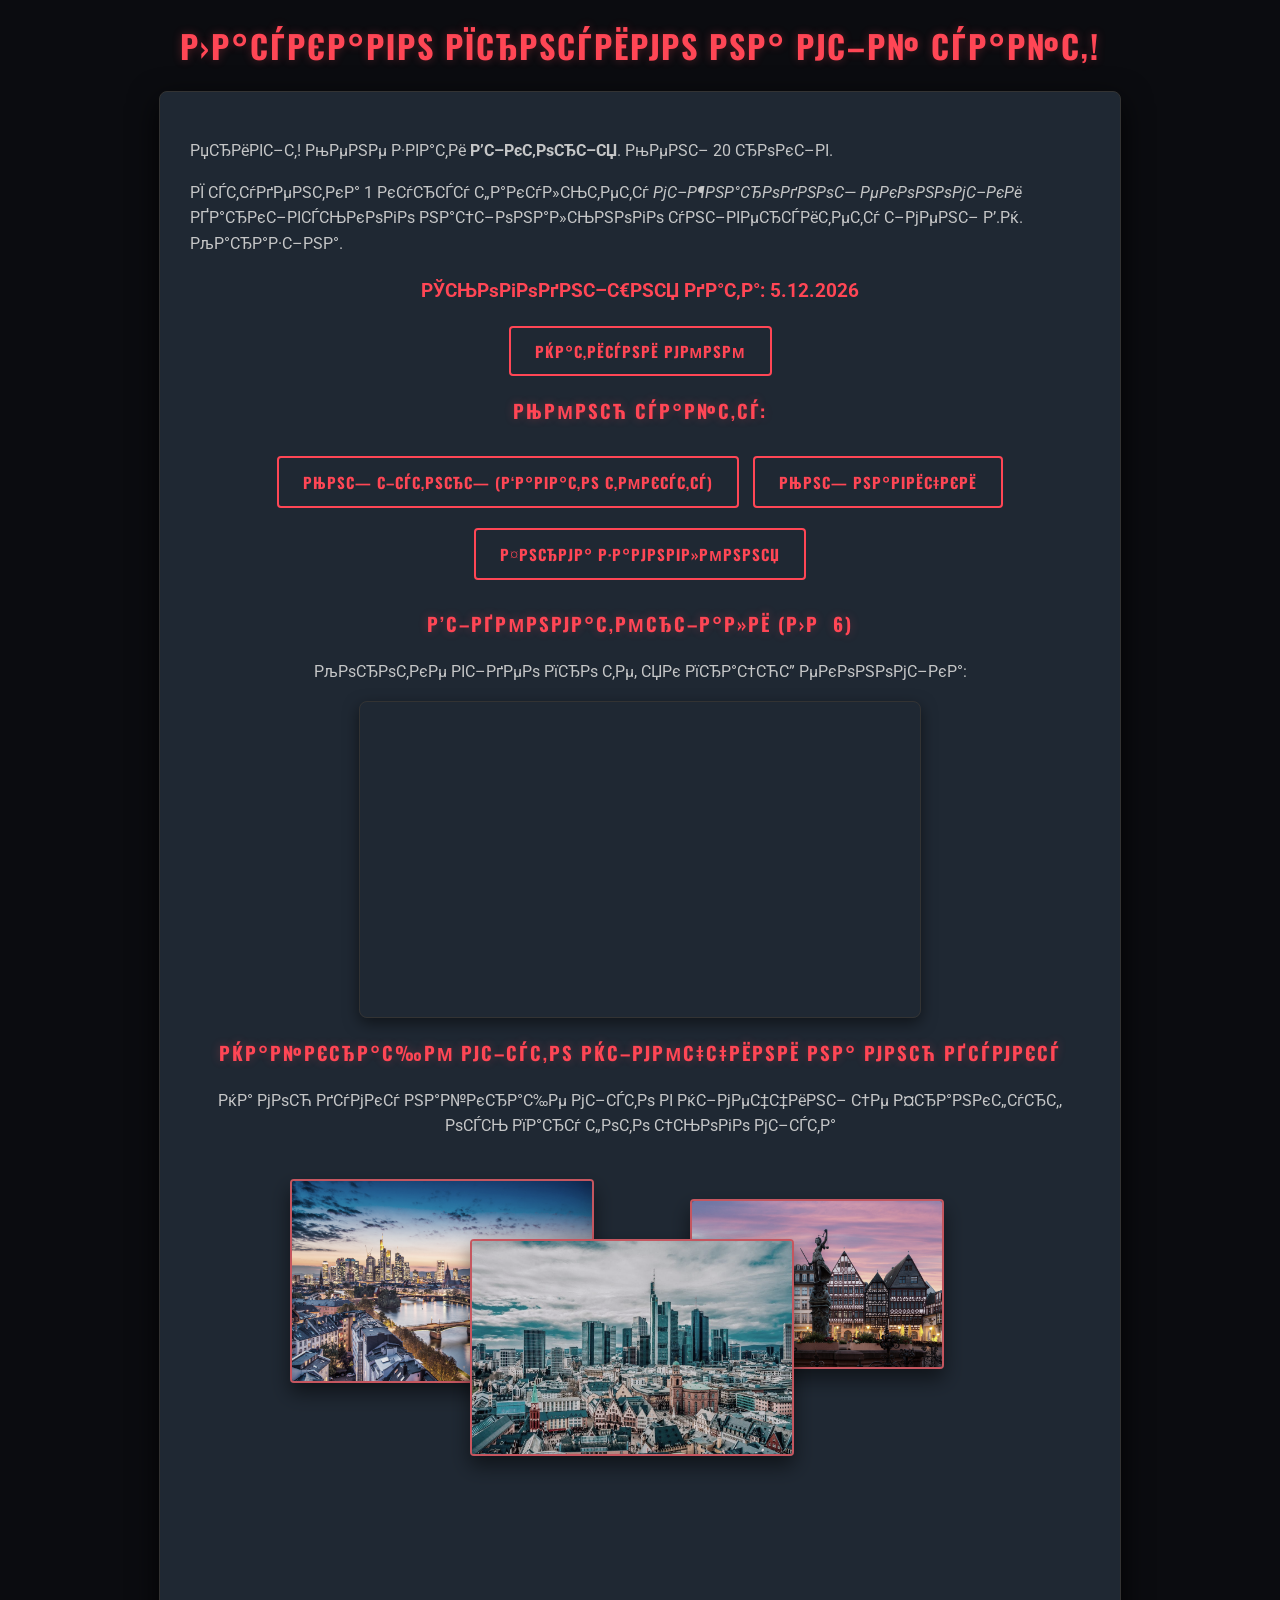
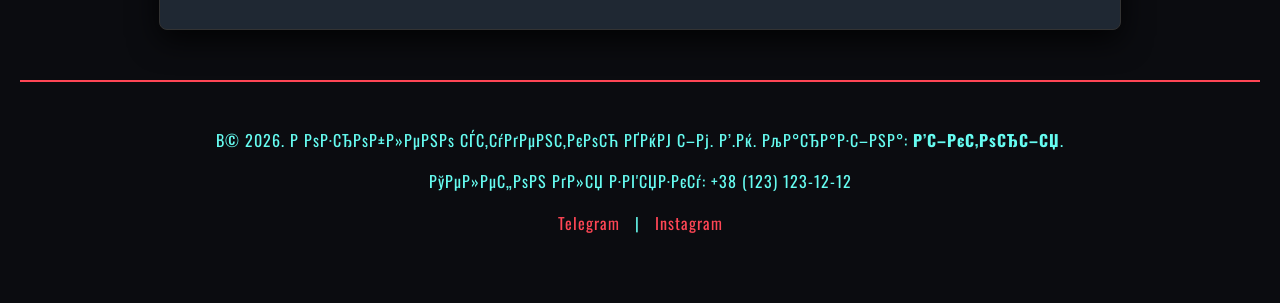
<file: index.html>
<!DOCTYPE HTML PUBLIC "-//W3C//DTD HTML 4.01 Transitional//EN">
<html>
<head>
    <meta charset="windows-1251">
    <title>Головна сторінка</title>
    <link rel="stylesheet" href="style.css">
    
    <script type="text/javascript">
        function showGreeting() {
            alert("Вітаю на моєму сайті! Бажаю успіхів у вивченні макроекономіки та програмування.");
        }
        
        function showCurrentDate() {
            var today = new Date();
            var dateString = today.getDate() + "." + (today.getMonth() + 1) + "." + today.getFullYear();
            document.getElementById("date-display").innerHTML = "Сьогоднішня дата: " + dateString;
        }
    </script>
</head>
<body onload="showCurrentDate()"> <a name="top"></a>
    
    <h1>Ласкаво просимо на мій сайт!</h1>
    
    <div class="content-block">
        <p>Привіт! Мене звати <b>Вікторія</b>. Мені 20 років.</p>
        <p>Я студентка 1 курсу факультету <i>міжнародної економіки</i> Харківського національного університету імені В.Н. Каразіна.</p>
        
        <p id="date-display" style="text-align: center; font-weight: bold; color: #ff4655; font-size: 1.2em;"></p>
        <button class="js-button" onclick="showGreeting()">Натисни мене</button>

        <h3>Меню сайту:</h3>
        <ul>
            <li><a href="economist.html">Мої історї (Багато тексту)</a></li>
            <li><a href="skills.html">Мої навички</a></li>
            <li><a href="contact.html">Форма замовлення</a></li>
        </ul>

        <h3>Відеоматеріали (ЛР 6)</h3>
        <div class="video-container">
            <p>Коротке відео про те, як працює економіка:</p>
            <iframe width="560" height="315" src="https://www.youtube.com/embed/5ysphUGgJ6E" title="YouTube video player" frameborder="0" allow="accelerometer; autoplay; clipboard-write; encrypted-media; gyroscope; picture-in-picture" allowfullscreen></iframe>
        </div>
        
        <h3>Найкраще місто Німеччини на мою думку</h3>
        <p style="text-align: center;">На мою думку найкраще місто в Німеччині це Франкфурт, ось пару фото цього міста</p>
        <div class="gallery">
            <img id="img1" src="images/Fr1.jpg" alt="Франкфурт">
            <img id="img2" src="images/Fr2.jpg" alt="Франкфурт">
            <img id="img3" src="images/Fr3.jpg" alt="Франкфурт">
        </div>
    </div>

    <div class="site-footer">
        <p>© 2026. Розроблено студенткою ХНУ ім. В.Н. Каразіна: <b>Вікторія</b>.</p>
        <p>Телефон для зв'язку: +38 (123) 123-12-12</p>
        <p>
            <a href="https://t.me/telegram" target="_blank">Telegram</a> | 
            <a href="https://instagram.com" target="_blank">Instagram</a>
        </p>
    </div>
</body>
</html>
</file>
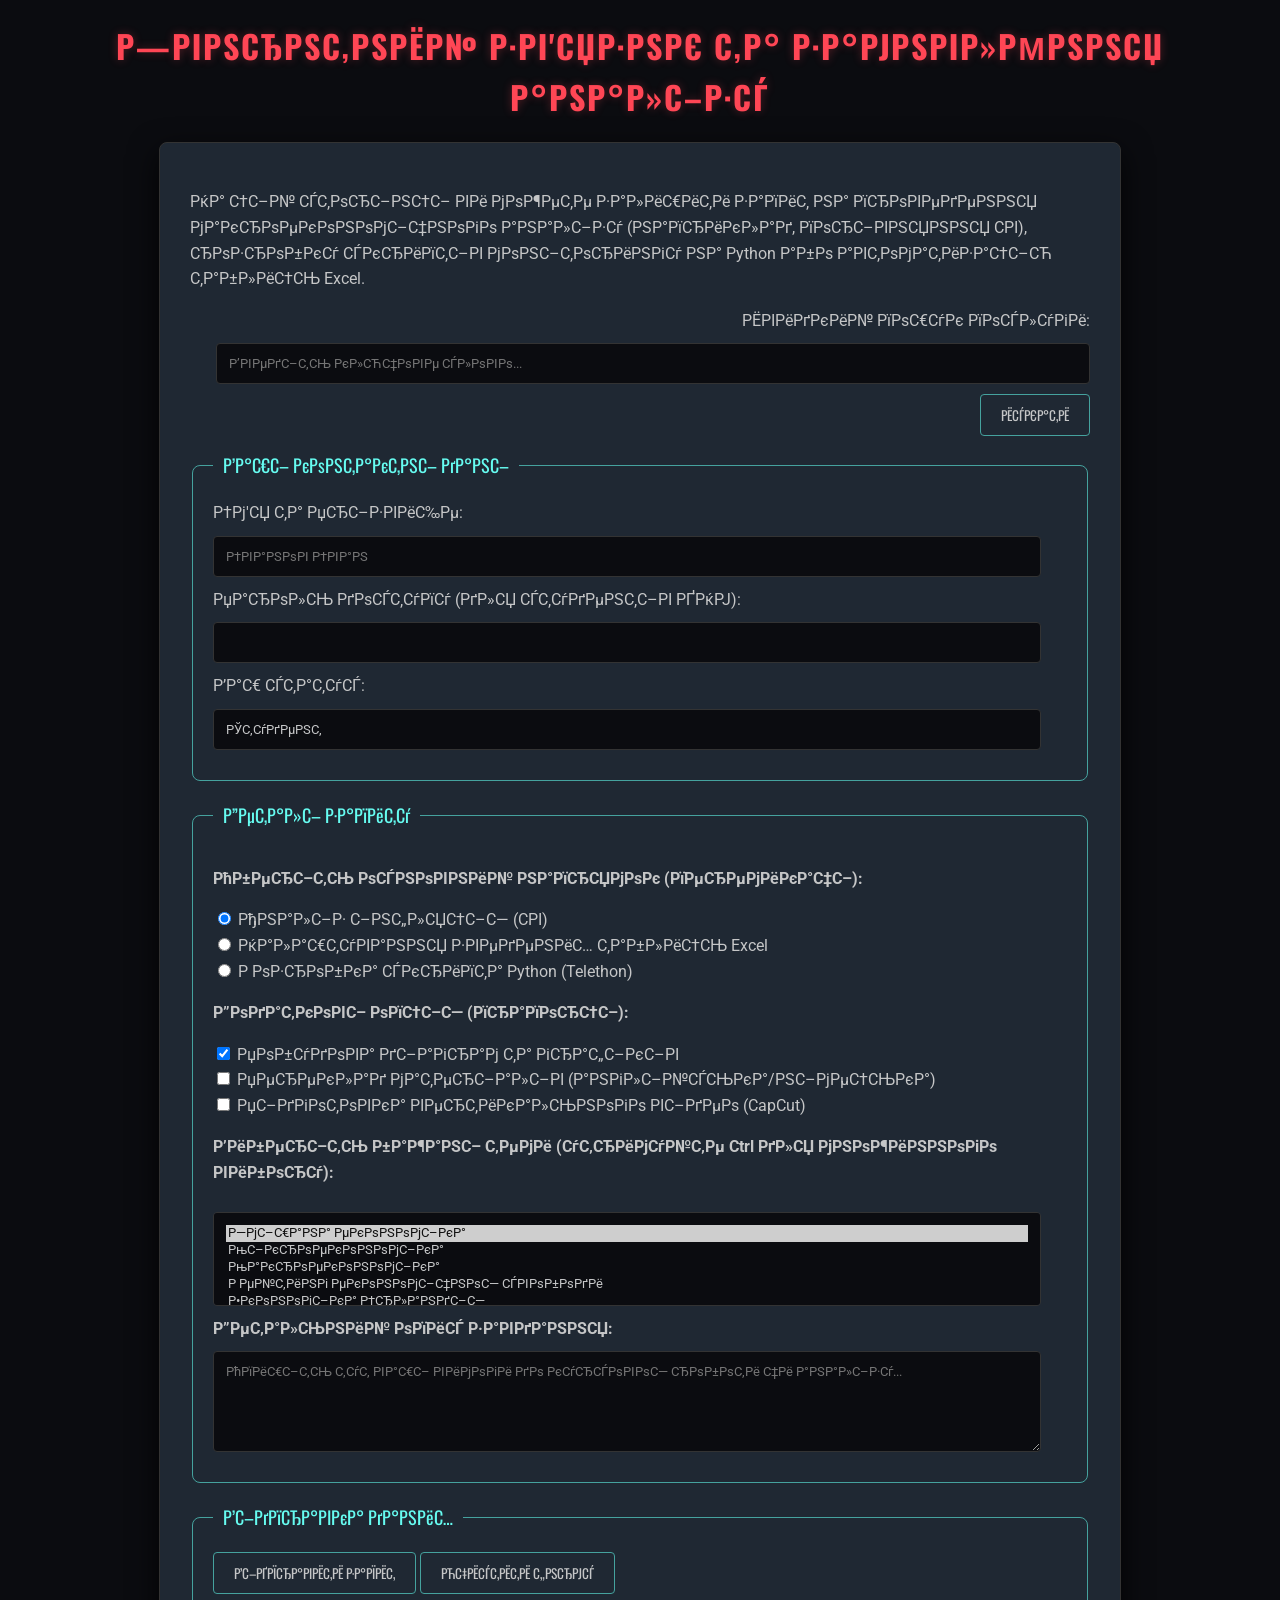
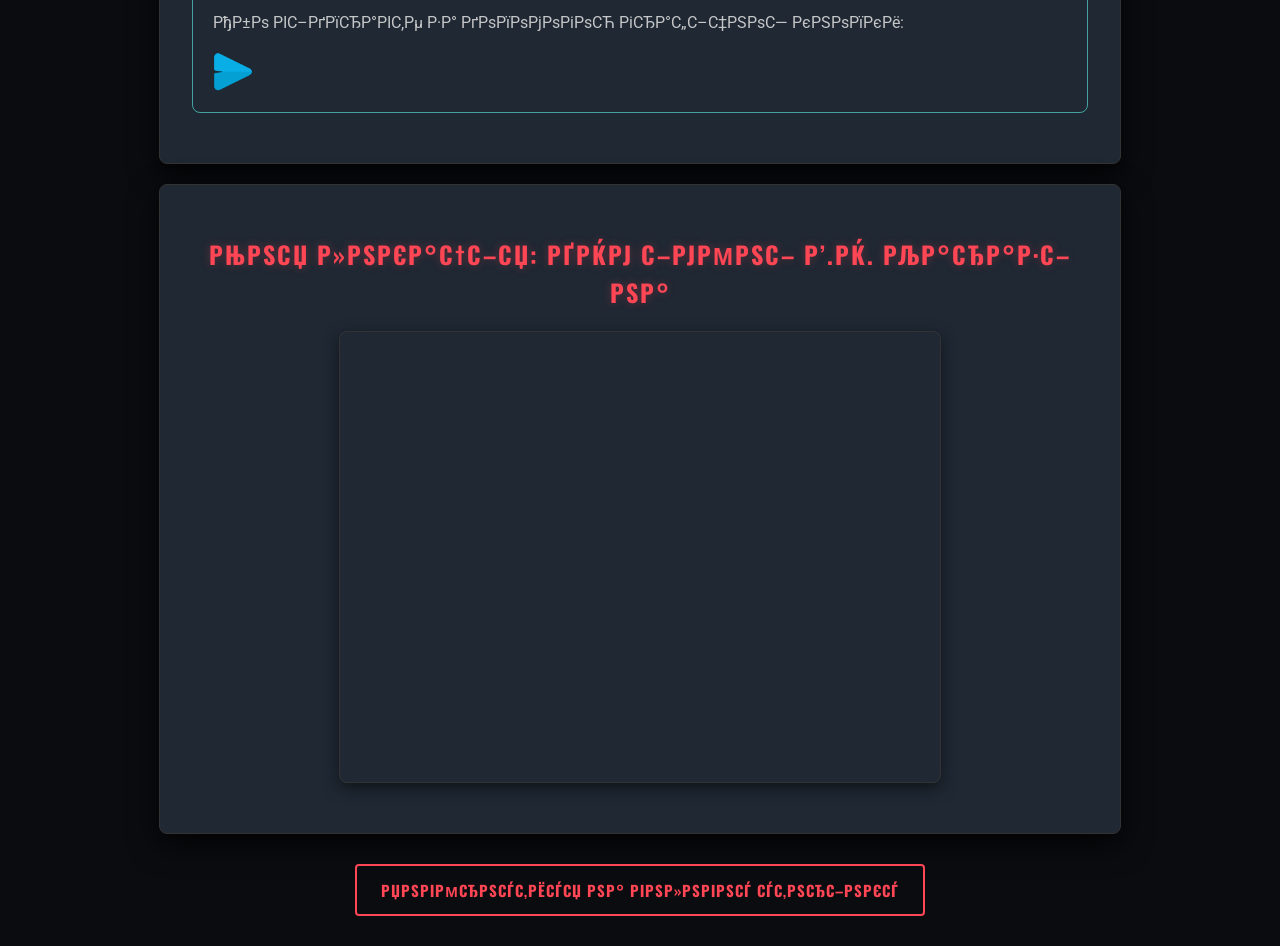
<file: contact.html>
<!DOCTYPE HTML PUBLIC "-//W3C//DTD HTML 4.01 Transitional//EN">
<html>
<head>
    <meta charset="windows-1251">
    <title>Замовлення послуг та Контакти</title>
    <link rel="stylesheet" href="style.css">
</head>
<body>
    <a name="top"></a>
    
    <h1>Зворотний зв'язок та замовлення аналізу</h1>
    
    <div class="content-block">
        <p>На цій сторінці ви можете залишити запит на проведення макроекономічного аналізу (наприклад, порівняння CPI), розробку скриптів моніторингу на Python або автоматизацію таблиць Excel.</p>
        
        <form action="mailto:your_email@example.com" method="post" name="orderForm">
            
            <div style="text-align: right; margin-bottom: 15px;">
                <label>Швидкий пошук послуги: <input type="search" name="q" placeholder="Введіть ключове слово..."></label>
                <input type="button" value="Шукати">
            </div>

            <fieldset>
                <legend>Ваші контактні дані</legend>
                
                <label for="userName">Ім'я та Прізвище:</label>
                <input type="text" name="userName" id="userName" size="30" maxlength="50" placeholder="Іванов Іван">
                
                <label for="userCode">Пароль доступу (для студентів ХНУ):</label>
                <input type="password" name="userCode" id="userCode" size="20">
                
                <label>Ваш статус:
                    <input type="text" name="status" value="Студент" readonly>
                </label>
            </fieldset>

            <fieldset>
                <legend>Деталі запиту</legend>
                
                <p><b>Оберіть основний напрямок (перемикачі):</b></p>
                <label><input type="radio" name="serviceType" value="cpi" checked> Аналіз інфляції (CPI)</label><br>
                <label><input type="radio" name="serviceType" value="excel"> Налаштування зведених таблиць Excel</label><br>
                <label><input type="radio" name="serviceType" value="python"> Розробка скрипта Python (Telethon)</label><br>

                <p><b>Додаткові опції (прапорці):</b></p>
                <label><input type="checkbox" name="extra1" value="charts" checked> Побудова діаграм та графіків</label><br>
                <label><input type="checkbox" name="extra2" value="translate"> Переклад матеріалів (англійська/німецька)</label><br>
                <label><input type="checkbox" name="extra3" value="video"> Підготовка вертикального відео (CapCut)</label><br>

                <p><b>Виберіть бажані теми (утримуйте Ctrl для множинного вибору):</b></p>
                <select name="topics" size="4" multiple>
                    <option value="mixed_economy" selected>Змішана економіка</option>
                    <option value="micro">Мікроекономіка</option>
                    <option value="macro">Макроекономіка</option>
                    <option value="freedom_index">Рейтинг економічної свободи</option>
                    <option value="ireland">Економіка Ірландії</option>
                </select>

                <label for="taskDesc"><b>Детальний опис завдання:</b></label><br>
                <textarea name="taskDesc" id="taskDesc" cols="50" rows="5" placeholder="Опишіть тут ваші вимоги до курсової роботи чи аналізу..."></textarea>
            </fieldset>

            <fieldset>
                <legend>Відправка даних</legend>
                <input type="submit" value="Відправити запит">
                <input type="reset" value="Очистити форму">
                
                <p>Або відправте за допомогою графічної кнопки:</p>
                <input type="image" src="images/send.png" alt="Відправити" width="40" height="40">
            </fieldset>
        </form>
    </div>

    <div class="content-block">
        <h2 style="text-align: center;">Моя локація: ХНУ імені В.Н. Каразіна</h2>
        <div class="informer-container">
            <iframe src="https://www.google.com/maps/embed?pb=!1m18!1m12!1m3!1d2564.5516934898745!2d36.2255013157152!3d50.00096197941549!2m3!1f0!2f0!3f0!3m2!1i1024!2i768!4f13.1!3m3!1m2!1s0x4127a0c8bb256d0d%3A0xc3fec2eab7e7bc38!2sV.%20N.%20Karazin%20Kharkiv%20National%20University!5e0!3m2!1sen!2sua!4v1683908214815!5m2!1sen!2sua" width="600" height="450" style="border:0; max-width: 100%;" allowfullscreen="" loading="lazy" referrerpolicy="no-referrer-when-downgrade"></iframe>
        </div>
    </div>
    
    <div style="text-align: center;">
        <a href="index.html" class="nav-link">Повернутися на головну сторінку</a>
    </div>
</body>
</html>
</file>
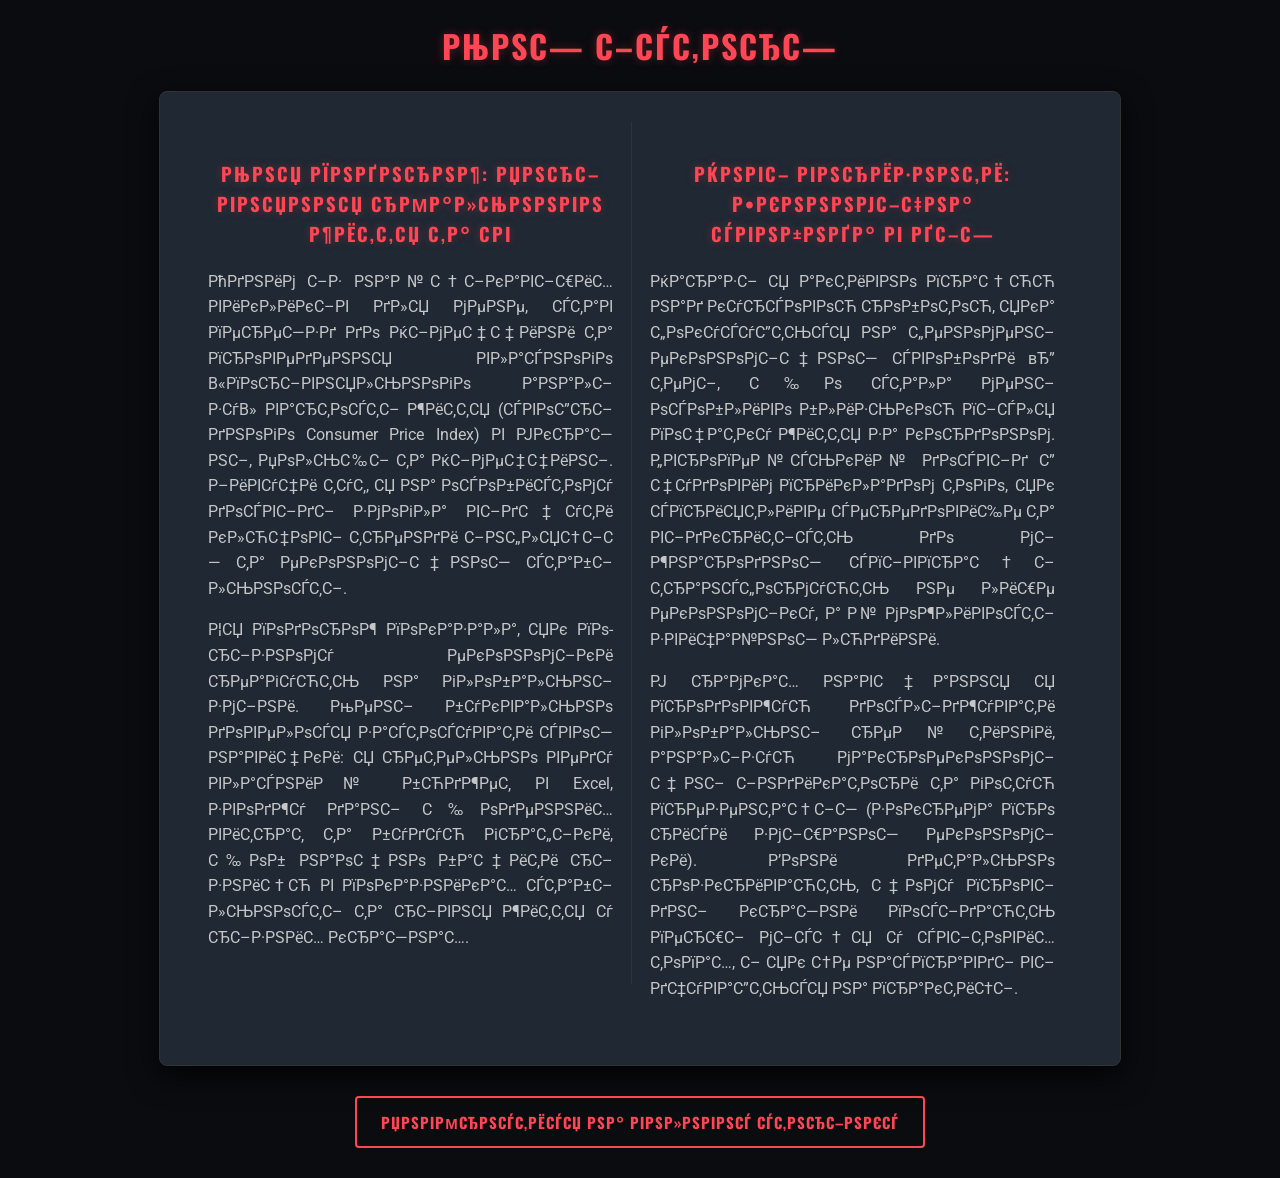
<file: economist.html>
<!DOCTYPE HTML PUBLIC "-//W3C//DTD HTML 4.01 Transitional//EN">
<html>
<head>
    <meta charset="windows-1251">
    <title>Економічні дослідження</title>
    <link rel="stylesheet" href="style.css">
</head>
<body>
    <a name="top"></a>
    
    <h1>Мої історї</h1>
    
    <div class="content-block">
        <div class="col-left">
            <h3>Моя подорож: Порівняння реального життя та CPI</h3>
            <p>Одним із найцікавіших викликів для мене, став переїзд до Німеччини та проведення власного «порівняльного аналізу» вартості життя (своєрідного Consumer Price Index) в Україні, Польщі та Німеччині. Живучи тут, я на особистому досвіді змогла відчути ключові тренди інфляції та економічної стабільності.</p>
            <p>Ця подорож показала, як по-різному економіки реагують на глобальні зміни. Мені буквально довелося застосувати свої навички: я ретельно веду власний бюджет в Excel, зводжу дані щоденних витрат та будую графіки, щоб наочно бачити різницю в показниках стабільності та рівня життя у різних країнах.</p>
        </div>
        
        <div class="col-right">
            <h3>Нові горизонти: Економічна свобода в дії</h3>
            <p>Наразі я активно працюю над курсовою роботою, яка фокусується на феномені економічної свободи — темі, що стала мені особливо близькою після початку життя за кордоном. Європейський досвід є чудовим прикладом того, як сприятливе середовище та відкритість до міжнародної співпраці трансформують не лише економіку, а й можливості звичайної людини.</p>
            <p>У рамках навчання я продовжую досліджувати глобальні рейтинги, аналізую макроекономічні індикатори та готую презентації (зокрема про риси змішаної економіки). Вони детально розкривають, чому провідні країни посідають перші місця у світових топах, і як це насправді відчувається на практиці.</p>
        </div>
        
        <div class="clear"></div>
    </div>
    
    <div style="text-align: center;">
        <a href="index.html" class="nav-link">Повернутися на головну сторінку</a>
    </div>
</body>
</html>
</file>
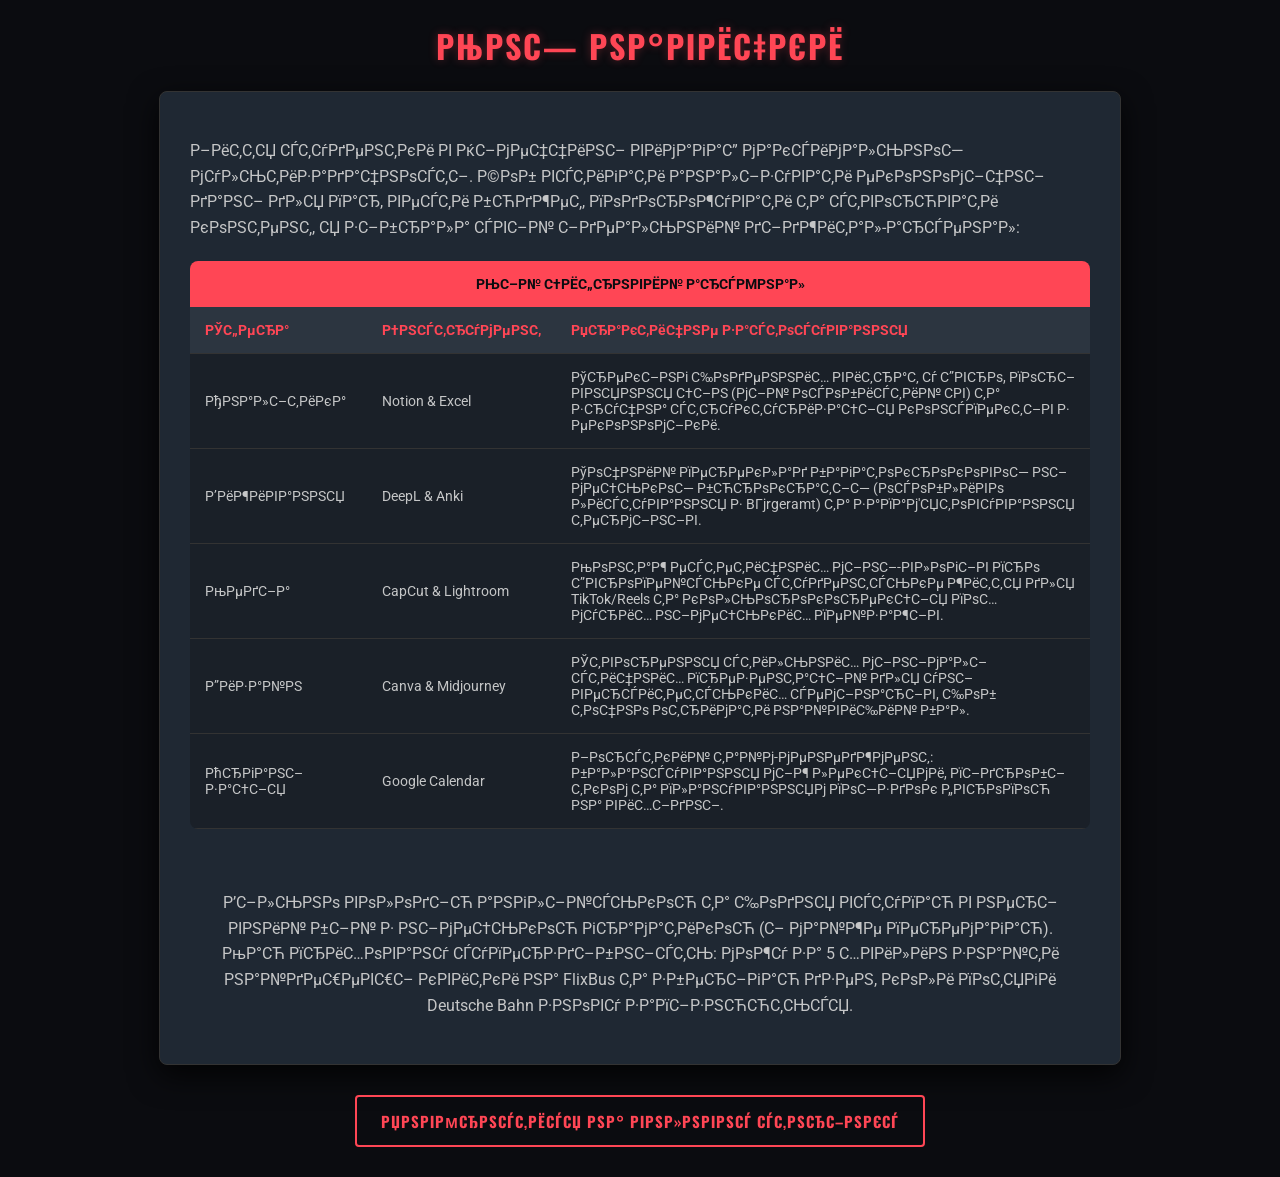
<file: skills.html>
<!DOCTYPE HTML PUBLIC "-//W3C//DTD HTML 4.01 Transitional//EN">
<html>
<head>
    <meta charset="windows-1251">
    <title>Мої навички</title>
    <link rel="stylesheet" href="style.css">
</head>
<body>
    <a name="top"></a>
    
    <h1>Мої навички</h1>
    
    <div class="content-block">
        <p>Життя студентки в Німеччині вимагає максимальної мультизадачності. Щоб встигати аналізувати економічні дані для пар, вести бюджет, подорожувати та створювати контент, я зібрала свій ідеальний діджитал-арсенал:</p>
        
        <table>
            <tr>
                <th colspan="3">Мій цифровий арсенал</th>
            </tr>
            <tr class="highlight-row">
                <td><b>Сфера</b></td>
                <td><b>Інструмент</b></td>
                <td><b>Практичне застосування</b></td>
            </tr>
            <tr>
                <td>Аналітика</td>
                <td>Notion & Excel</td>
                <td>Трекінг щоденних витрат у євро, порівняння цін (мій особистий CPI) та зручна структуризація конспектів з економіки.</td>
            </tr>
            <tr>
                <td>Виживання</td>
                <td>DeepL & Anki</td>
                <td>Точний переклад багатокрокової німецької бюрократії (особливо листування з Bürgeramt) та запам'ятовування термінів.</td>
            </tr>
            <tr>
                <td>Медіа</td>
                <td>CapCut & Lightroom</td>
                <td>Монтаж естетичних міні-влогів про європейське студентське життя для TikTok/Reels та кольорокорекція похмурих німецьких пейзажів.</td>
            </tr>
            <tr>
                <td>Дизайн</td>
                <td>Canva & Midjourney</td>
                <td>Створення стильних мінімалістичних презентацій для університетських семінарів, щоб точно отримати найвищий бал.</td>
            </tr>
            <tr>
                <td>Організація</td>
                <td>Google Calendar</td>
                <td>Жорсткий тайм-менеджмент: балансування між лекціями, підробітком та плануванням поїздок Європою на вихідні.</td>
            </tr>
        </table>
        
        <br>
        <ul>
            <li>Вільно володію англійською та щодня вступаю в нерівний бій з німецькою граматикою (і майже перемагаю).</li>
            <li>Маю приховану суперздібність: можу за 5 хвилин знайти найдешевші квитки на FlixBus та зберігаю дзен, коли потяги Deutsche Bahn знову запізнюються.</li>
        </ul>
    </div>
    
    <div style="text-align: center;">
        <a href="index.html" class="nav-link">Повернутися на головну сторінку</a>
    </div>
</body>
</html>
</file>
<file: style.css>
@import url('https://fonts.googleapis.com/css2?family=Oswald:wght@400;700&family=Roboto:wght@300;400;700&display=swap');

body {
    background-color: #0b0c10;
    font-family: 'Roboto', sans-serif;
    color: #c5c6c7;
    margin: 0;
    padding: 20px;
    line-height: 1.6;
}

h1, h2, h3 {
    font-family: 'Oswald', sans-serif;
    color: #ff4655;
    text-align: center;
    text-transform: uppercase;
    letter-spacing: 2px;
    margin-bottom: 20px;
    text-shadow: 0 0 10px rgba(255, 70, 85, 0.3);
}

.content-block {
    background: #1f2833;
    border-radius: 8px;
    padding: 30px;
    max-width: 900px;
    margin: 20px auto;
    box-shadow: 0 10px 30px rgba(0,0,0,0.8);
    border: 1px solid #333;
    animation: fadeIn 0.8s cubic-bezier(0.25, 0.8, 0.25, 1);
}

@keyframes fadeIn {
    from { opacity: 0; transform: translateY(20px); filter: blur(5px); }
    to { opacity: 1; transform: translateY(0); filter: blur(0); }
}

.nav-link, ul li a, .js-button {
    display: inline-block;
    padding: 12px 24px;
    margin: 10px 5px;
    background: transparent;
    color: #ff4655 !important;
    text-decoration: none;
    border-radius: 4px;
    font-family: 'Oswald', sans-serif;
    font-weight: 700;
    font-size: 15px;
    text-transform: uppercase;
    letter-spacing: 1px;
    transition: all 0.3s ease;
    border: 2px solid #ff4655;
    cursor: pointer;
}

.nav-link:hover, ul li a:hover, .js-button:hover {
    background: #ff4655;
    color: #0b0c10 !important;
    box-shadow: 0 0 15px rgba(255, 70, 85, 0.6);
    transform: translateY(-3px);
}

.js-button {
    display: block;
    margin: 20px auto;
}

ul {
    list-style: none;
    padding: 0;
    text-align: center;
}

ul li {
    display: inline-block;
}

.gallery {
    position: relative;
    height: 380px;
    margin: 40px auto;
    width: 100%;
    max-width: 700px;
}

.gallery img {
    position: absolute;
    border: 2px solid #ff4655;
    border-radius: 4px;
    box-shadow: 0 10px 20px rgba(0,0,0,0.5);
    transition: all 0.4s cubic-bezier(0.175, 0.885, 0.32, 1.275);
    cursor: crosshair;
    filter: grayscale(40%);
}

#img1 { z-index: 1; left: 0px; top: 0px; width: 300px; }
#img2 { z-index: 3; left: 180px; top: 60px; width: 320px; }
#img3 { z-index: 2; left: 400px; top: 20px; width: 250px; }

.gallery img:hover {
    transform: scale(1.15);
    z-index: 10 !important;
    filter: grayscale(0%);
    box-shadow: 0 0 25px rgba(255, 70, 85, 0.5);
    border-color: #fff;
}

.col-left, .col-right {
    float: left;
    width: 45%;
    padding: 2%;
    text-align: justify;
}
.col-left { border-right: 1px solid #333; }
.clear { clear: both; }

table {
    width: 100%;
    border-collapse: collapse;
    margin: 20px 0;
    font-size: 14px;
    background-color: #1a2028;
    border-radius: 8px;
    overflow: hidden;
}

th {
    background-color: #ff4655;
    color: #0b0c10;
    padding: 15px;
    font-weight: 700;
    text-transform: uppercase;
}

td {
    padding: 15px;
    border-bottom: 1px solid #333;
    text-align: left;
}

tr:hover td { background-color: #2c3540; color: #fff; }

.highlight-row td {
    background-color: #2c3540;
    color: #ff4655;
    font-weight: bold;
}

fieldset {
    border: 1px solid #45a29e;
    border-radius: 8px;
    margin-bottom: 20px;
    padding: 20px;
}

legend {
    color: #66fcf1;
    font-family: 'Oswald', sans-serif;
    font-size: 18px;
    padding: 0 10px;
}

input[type="text"], input[type="password"], input[type="search"], textarea, select {
    background-color: #0b0c10;
    border: 1px solid #333;
    color: #c5c6c7;
    border-radius: 4px;
    padding: 12px;
    width: calc(100% - 26px);
    margin: 10px 0;
    font-family: 'Roboto', sans-serif;
    transition: all 0.3s;
}

input:focus, textarea:focus, select:focus {
    border-color: #ff4655;
    outline: none;
    box-shadow: 0 0 10px rgba(255, 70, 85, 0.2);
}

input[type="button"], input[type="submit"], input[type="reset"] {
    background: #1f2833;
    color: #c5c6c7;
    border: 1px solid #45a29e;
    padding: 10px 20px;
    cursor: pointer;
    border-radius: 4px;
    transition: 0.3s;
    font-family: 'Oswald', sans-serif;
    text-transform: uppercase;
}

input[type="button"]:hover, input[type="submit"]:hover, input[type="reset"]:hover {
    background: #45a29e;
    color: #0b0c10;
}

.video-container, .informer-container {
    text-align: center;
    margin: 20px 0;
}

iframe {
    border-radius: 8px;
    box-shadow: 0 5px 15px rgba(0,0,0,0.5);
    border: 1px solid #333 !important;
}

.site-footer {
    background: #0b0c10;
    color: #66fcf1;
    padding: 30px;
    text-align: center;
    border-top: 2px solid #ff4655;
    margin-top: 50px;
    font-family: 'Oswald', sans-serif;
    letter-spacing: 1px;
}

.site-footer a {
    color: #ff4655;
    text-decoration: none;
    margin: 0 10px;
}

.site-footer a:hover {
    text-decoration: underline;
}
</file>
